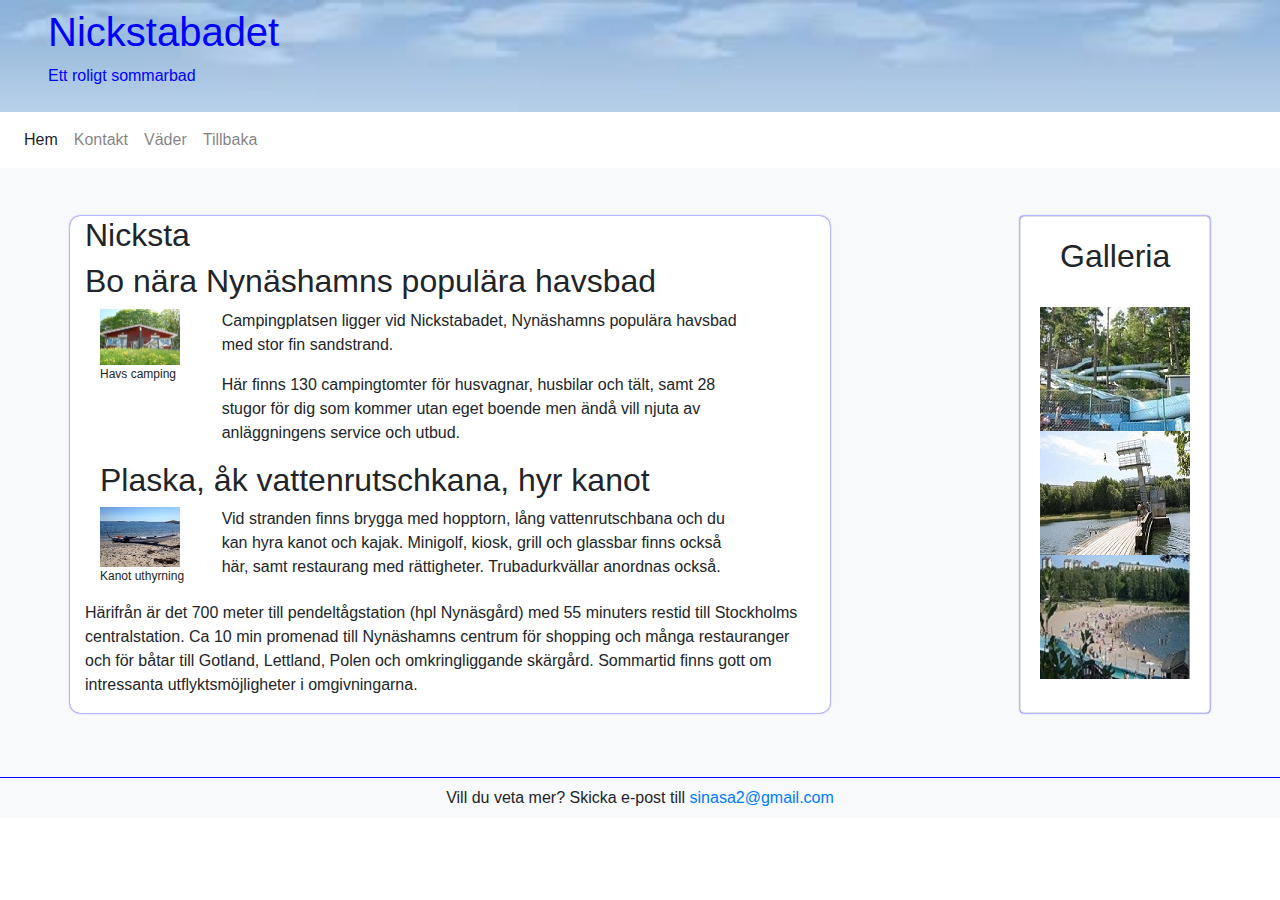
<file: index.html>
<!DOCTYPE html>

<html lang = "en">
  <head>
    <meta charset = "utf-8">
    <meta name="viewport" content = "width=device-width, initial-scale = 1.0">
    <meta name="author" content="Sina Samarbafzadeh">
    <meta name="description" content="Nickstabadet">
    <meta name="keywords" content="Nickstabadet, Nynäshamn, kanot">
    <link href="assets/styles/general.css" rel="stylesheet">
    <title>Nickstabadet</title>
  </head>
  
  <body>
      
    <header class="pt-2 pb-2 pl-5">
      <h1>Nickstabadet</h1>
      <p>Ett roligt sommarbad</p>    
    </header>
      
    <div id="navigation" class="bg-white">
        <nav class="navbar navbar-expand-lg navbar-light bg-white">
            <div class="collapse navbar-collapse">
            <ul class="navbar-nav">
                <li class="nav-item active"> 
                    <a class="nav-link" href="index.html">
                        Hem
                    </a>
                </li>
                <li class="nav-item">
                    <a class="nav-link" href="contact.html">
                        Kontakt
                    </a>
                </li>
                <li class="nav-item"> 
                    <a class="nav-link" href="status.html">
                        Väder
                    </a>
                </li>
                <li class="nav-item back"> <a class="nav-link" href="javascript:history.go(-1)" onMouseOver="self.status.referer;return true">Tillbaka</a></li>
            </ul>
            </div>
        </nav>  
    </div>
    <div class="container-fluid bg-light">
    <div class="container">
        <div class="row pt-5 pb-3 mb-5">
            <div class="box img-thumbnail col-md-2 col-sm-12 offset-md-2 my-md-0 my-sm-5 bg-white order-md-12 order-sm-1">
                <div class="ml-4 mr-auto mt-3">
                <h2>Galleria</h2>
                </div>
                <div class="ml-md-1 pt-md-4">
                    <figure>
                        <img class="img-fluid" alt="water park" src="assets/images/galleria/waterpark.jpg" >
                        <img class="img-fluid" alt="tower" src="assets/images/galleria/tower.jpg">
                        <img class="img-fluid" alt="beach" src ="assets/images/galleria/beach.jpg">
                    </figure>
                </div>
            </div>

            <div class="box col-md-8 col-sm-12 mt-xs-1 bg-white order-md-1 order-sm-12">
                <h2>Nicksta</h2>
                
                <h2>Bo nära Nynäshamns populära havsbad</h2>

                 <div class="container-fluid">
                     <div class="row">
                <div class="col-2">
                    <figure>
                        <img class="img-fluid" alt="camping" src="assets/images/camping.jpg" height="80" width="80">
                        <figcaption>Havs camping</figcaption>
                    </figure>
                </div>
                
                <div class="col-9">
                    <p>Campingplatsen ligger vid Nickstabadet, Nynäshamns populära havsbad med stor fin sandstrand.</p>
                
                    <p>Här finns 130 campingtomter för husvagnar, husbilar och tält, samt 28 stugor för dig som kommer utan eget boende men ändå vill njuta av anläggningens service och utbud.</p>
                </div>                    
                </div>
                </div>
                
                <article id="kanot">
                    <div class="container-fluid">
                        <h2>Plaska, åk vattenrutschkana, hyr kanot</h2>
                        <div class="row">
                            <div class="col-2">
                            <figure>
                                <img class="img-fluid" alt="hyra kanot" src="assets/images/kanot.jpg" height="80" width="80">
                                <figcaption>Kanot uthyrning</figcaption>
                            </figure>
                                </div>
                            
                    <div class="col-9">
                        <p>Vid stranden finns brygga med hopptorn, lång vattenrutschbana och du kan hyra kanot och kajak. Minigolf, kiosk, grill och glassbar finns också här, samt restaurang med rättigheter. Trubadurkvällar anordnas också.</p>

                    </div>
                    
                    <div>
                        <p>Härifrån är det 700 meter till pendeltågstation (hpl Nynäsgård) med 55 minuters restid till Stockholms centralstation. Ca 10 min promenad till Nynäshamns centrum för shopping och många restauranger och för båtar till Gotland, Lettland, Polen och omkringliggande skärgård. Sommartid finns gott om intressanta utflyktsmöjligheter i omgivningarna.</p>
                    </div>
                            </div>
                        </div>
                </article> 
            </div>
        </div>
    </div>
        <div  id="footer" class="row justify-content-center">
            <footer class="my-2">
                Vill du veta mer? Skicka e-post till <a href="mailto:sinasa2@gmail.com">sinasa2@gmail.com</a>
            </footer>
        </div>
    </div>
      
      <link rel="stylesheet" href="https://maxcdn.bootstrapcdn.com/bootstrap/4.0.0/css/bootstrap.min.css" integrity="sha384-Gn5384xqQ1aoWXA+058RXPxPg6fy4IWvTNh0E263XmFcJlSAwiGgFAW/dAiS6JXm" crossorigin="anonymous">
      
      <script src="https://code.jquery.com/jquery-3.2.1.slim.min.js" integrity="sha384-KJ3o2DKtIkvYIK3UENzmM7KCkRr/rE9/Qpg6aAZGJwFDMVNA/GpGFF93hXpG5KkN" crossorigin="anonymous"></script>
    <script src="https://cdnjs.cloudflare.com/ajax/libs/popper.js/1.12.9/umd/popper.min.js" integrity="sha384-ApNbgh9B+Y1QKtv3Rn7W3mgPxhU9K/ScQsAP7hUibX39j7fakFPskvXusvfa0b4Q" crossorigin="anonymous"></script>
    <script src="https://maxcdn.bootstrapcdn.com/bootstrap/4.0.0/js/bootstrap.min.js" integrity="sha384-JZR6Spejh4U02d8jOt6vLEHfe/JQGiRRSQQxSfFWpi1MquVdAyjUar5+76PVCmYl" crossorigin="anonymous"></script>
      
    </body>
</html>
</file>
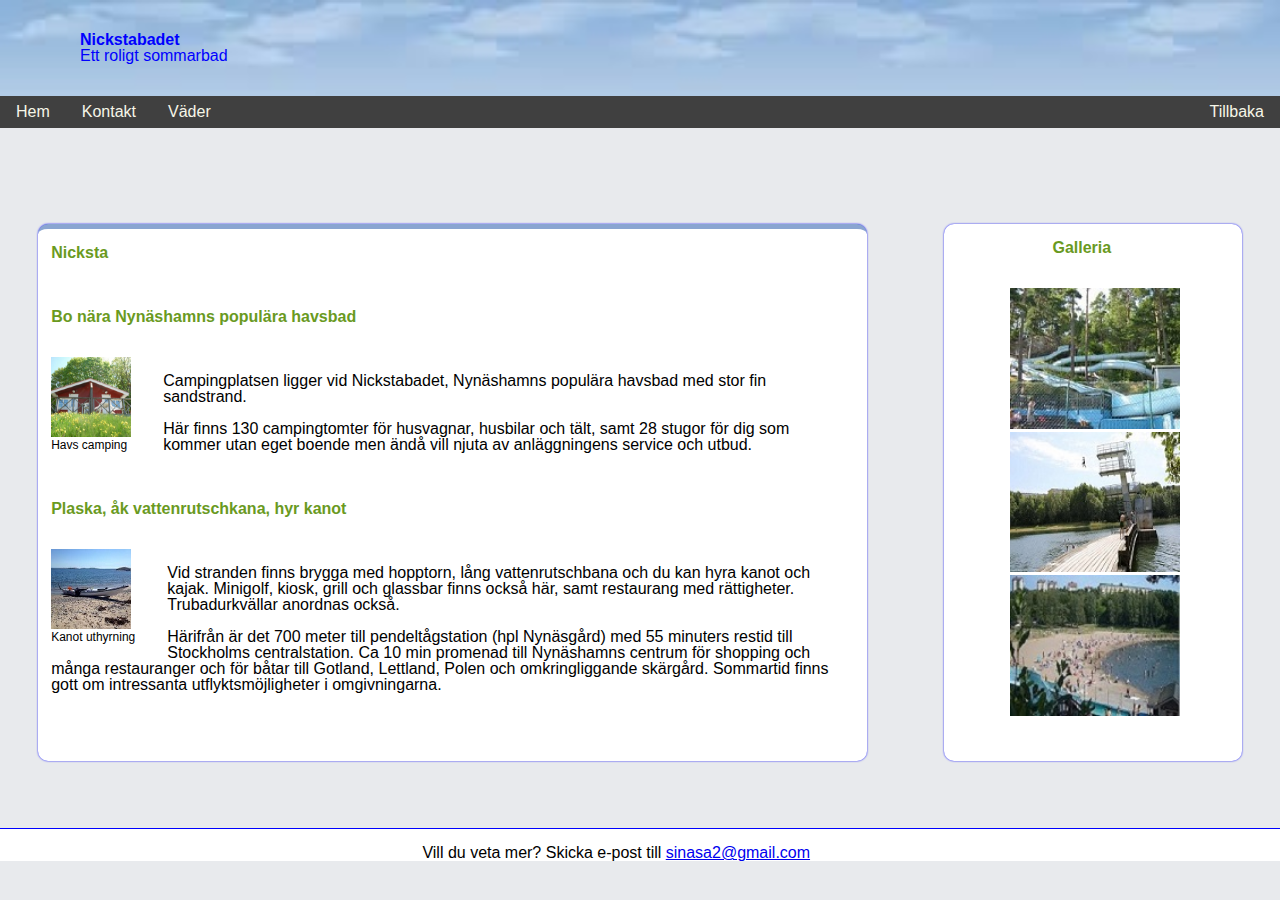
<file: dump/index.html>
<!DOCTYPE html>

<html lang = "en">
  <head>
    <meta charset = "utf-8">
    <meta name="viewport" content = "width=device-width, initial-scale = 1.0">
    <meta name="author" content="Sina Samarbafzadeh">
    <meta name="description" content="Nickstabadet">
    <meta name="keywords" content="Nickstabadet, Nynäshamn, kanot">
    <link href="assets/styles/general.css" rel="stylesheet">
    <title>Nickstabadet</title>
  </head>
  
  <body>
  
  <header>
      
  <h1>Nickstabadet</h1>
   
  <p>Ett roligt sommarbad</p>    
 
  </header>
  <div id="navigation">
    <nav>
      <ul class="nav">
        <li> <a  href="index.html">Hem</a></li>
        <li> <a  href="contact.html">Kontakt</a></li>
        <li> <a  href="status.html">Väder</a></li>
        <li class="back"> <a  href="javascript:history.go(-1)" onMouseOver="self.status.referer;return true">Tillbaka</a></li>
      </ul>  
    </nav>  
    </div>
    <div class="container">
    <section class="column right">
      <div id="galleria">
      
        <h2>Galleria</h2>
    
      <div>
        
        <figure>
          <img alt="water park" src="assets/images/galleria/waterpark.jpg" >
          <img alt="tower" src="assets/images/galleria/tower.jpg">
          <img alt="beach" src ="assets/images/galleria/beach.jpg">
        </figure>
      </div>
        </div>
    </section>
    
    <section class="column left">
      <h2>Nicksta</h2>
    <article id= "nicksta">
       <h2>Bo nära Nynäshamns populära havsbad</h2>
    <div>
      <div>
      <figure>
        <img alt="camping" src="assets/images/camping.jpg" height="80" width="80">
        <figcaption>Havs camping</figcaption>
      </figure>
        </div>
      <div>
      <p>Campingplatsen ligger vid Nickstabadet, Nynäshamns populära havsbad med stor fin sandstrand.</p>
      </div>
      <div>
      <p>Här finns 130 campingtomter för husvagnar, husbilar och tält, samt 28 stugor för dig som kommer utan eget boende men ändå vill njuta av anläggningens service och utbud.</p>
      </div>
    </div>
    </article>
    
    <article id="kanot">
    <div>
      <h2>Plaska, åk vattenrutschkana, hyr kanot</h2>
      <figure>
        <img alt="hyra kanot" src="assets/images/kanot.jpg" height="80" width="80">
        <figcaption>Kanot uthyrning</figcaption>
      </figure>
      </div>
      <div >
      <p>Vid stranden finns brygga med hopptorn, lång vattenrutschbana och du kan hyra kanot och kajak. Minigolf, kiosk, grill och glassbar finns också här, samt restaurang med rättigheter. Trubadurkvällar anordnas också.</p>
      </div >
      <div>
      <p>Härifrån är det 700 meter till pendeltågstation (hpl Nynäsgård) med 55 minuters restid till Stockholms centralstation. Ca 10 min promenad till Nynäshamns centrum för shopping och många restauranger och för båtar till Gotland, Lettland, Polen och omkringliggande skärgård. Sommartid finns gott om intressanta utflyktsmöjligheter i omgivningarna.</p>
    </div>
    </article> 
    </section>
      </div>
   
  <footer>Vill du veta mer? Skicka e-post till <a href="mailto:sinasa2@gmail.com">sinasa2@gmail.com</a></footer>
     </body>
</html>
</file>
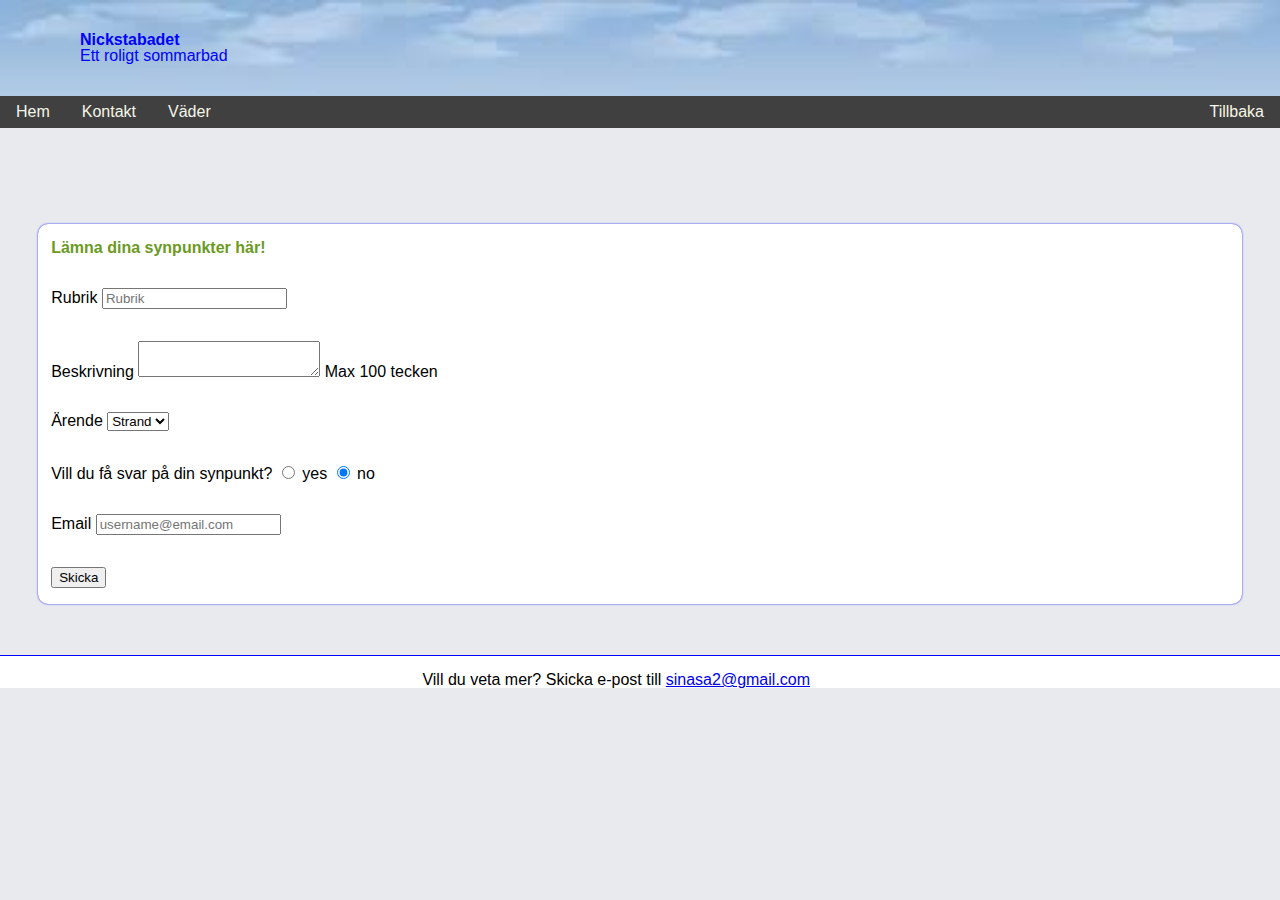
<file: dump/contact.html>
<!DOCTYPE html>

<html lang = "en">
  <head>
    <meta charset = "utf-8">
    <meta name="viewport" content = "width=device-width, initial-scale = 1.0">
    <meta name="author" content="Sina Samarbafzadeh">
    <meta name="description" content="Nickstabadets kontaktformulär">
    <meta name="keywords" content="Nickstabadet, kontakt, fråga, meddelande">
    <link href="assets/styles/general.css" rel="stylesheet">
    <title>Kontakt</title>
  </head>
  
  <body>
  
  <header>
  
  <h1>Nickstabadet</h1>
   
  <p>Ett roligt sommarbad</p>    
  </header>
   <div id="navigation">
    <nav>
      <ul class="nav">
        <li> <a  href="index.html">Hem</a></li>
        <li> <a  href="contact.html">Kontakt</a></li>
        <li> <a  href="status.html">Väder</a></li>
        <li class="back"> <a  href="javascript:history.go(-1)" onMouseOver="self.status.referer;return true">Tillbaka</a></li>
      </ul>  
    </nav>  
    </div>
  <section class="contact-form">  
  <h2>Lämna dina synpunkter här!</h2>
  
  <div>
    <form action="#">
      <div>
        <label>Rubrik</label>
        <input type="text" maxlength="30" placeholder="Rubrik" required>
      </div>
      <div>
        <label>Beskrivning</label>
        <textarea maxlength="100"></textarea>
        Max 100 tecken
      </div>
      
      <div>
        <label>Ärende</label>
        <select>
          <option>Strand</option>
        </select>
      </div>
      
      <div>
        <label>Vill du få svar på din synpunkt?</label>
        <input name="svar" type="radio" id="svar_yes">
        <label for="svar_yes">yes</label>
        <input name="svar" type="radio" id="svar_no" checked>
        <label for="svar_no">no</label>
      </div>
      
      <div>
        <label>Email</label>
        <input type="text" placeholder="username@email.com" maxlength="30">
      </div>
      
      <button type="submit">Skicka</button>
      
    </form>
  </div>
    </section>
  <footer>Vill du veta mer? Skicka e-post till <a href="mailto:sinasa2@gmail.com">sinasa2@gmail.com</a></footer>
</body>
  
</html>
</file>
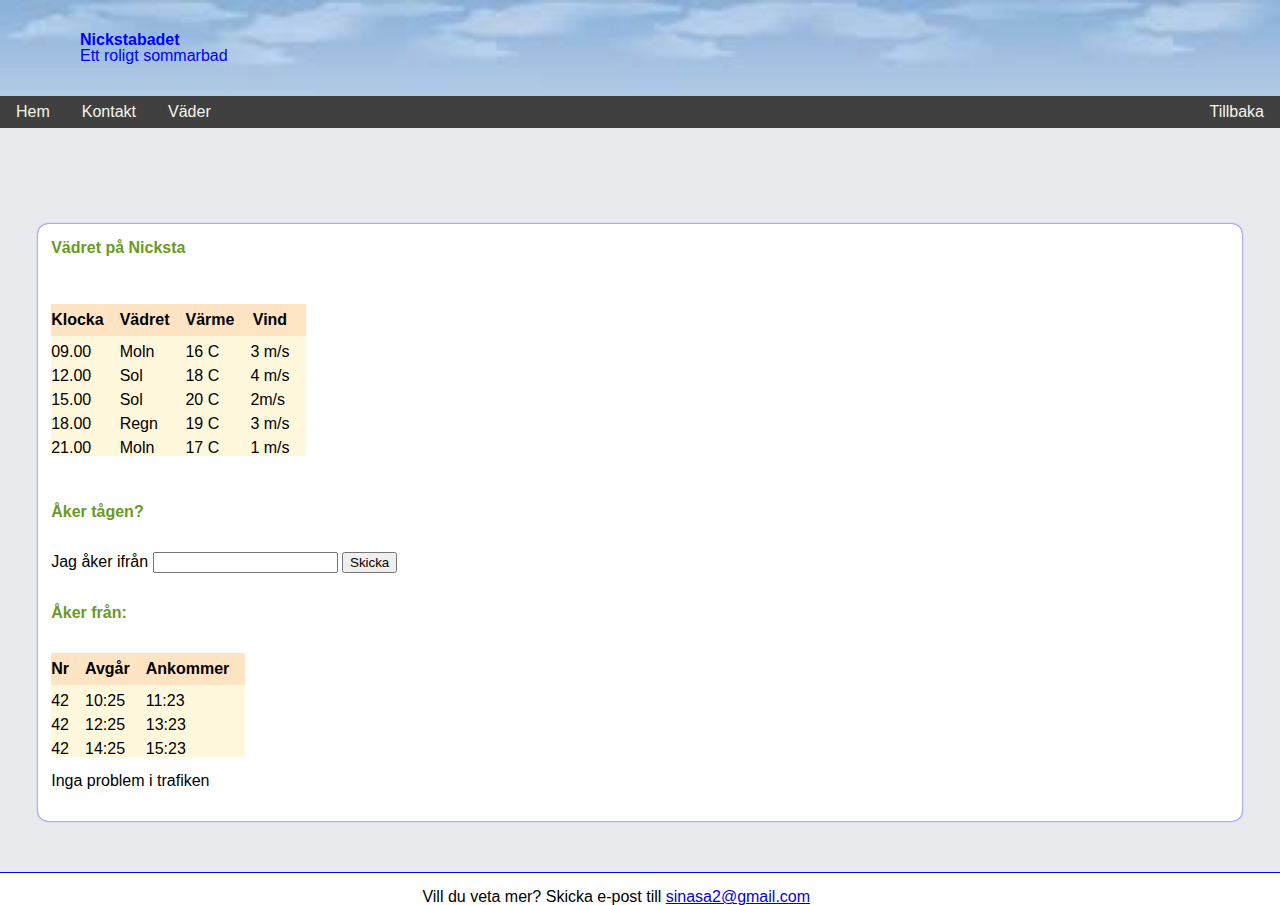
<file: dump/status.html>
<!DOCTYPE html>

<html lang = "en">
  <head>
    <meta charset = "utf-8">
    <meta name="viewport" content = "width=device-width, initial-scale = 1.0">
    <meta name="author" content="Sina Samarbafzadeh">
    <meta name="description" content="Nickstabadets status">
    <meta name="keywords" content="Nickstabadet, status, vädret, tåg, tidtabell, prognos">
    <link href="assets/styles/general.css" rel="stylesheet">
    <title>Status</title>
  </head>
  
  <body>
    <header>
  
  <h1>Nickstabadet</h1>
   
  <p>Ett roligt sommarbad</p>    
  </header>
    <div id="navigation">
    <nav>
      <ul class="nav">
        <li> <a  href="index.html">Hem</a></li>
        <li> <a  href="contact.html">Kontakt</a></li>
        <li> <a  href="status.html">Väder</a></li>
        <li class="back"> <a  href="javascript:history.go(-1)" onMouseOver="self.status.referer;return true">Tillbaka</a></li>
      </ul>  
    </nav>  
    </div>
    <section>
    <div>
      <h2>Vädret på Nicksta</h2>
    </div>
    
    <div>
      <table class="table">
        <thead class="table-head">
          <tr class="table-row">
            <th class="th-item">Klocka</th>
            <th class="th-item">Vädret</th>
            <th class="th-item">Värme</th>
            <th class="th-item">Vind</th>
          </tr>
        </thead>
        <tbody class="table-body">
          <tr class="table-row">
            <td class="td-item">09.00</td>
            <td class="td-item">Moln</td>
            <td class="td-item">16 C</td>
            <td class="td-item">3 m/s</td>
          </tr>
          <tr class="table-row">
            <td class="td-item">12.00</td>
            <td class="td-item">Sol</td>
            <td class="td-item">18 C</td>
            <td class="td-item">4 m/s</td>
          </tr>
          <tr class="table-row">
            <td class="td-item">15.00</td>
            <td class="td-item">Sol</td>
            <td class="td-item">20 C</td>
            <td class="td-item">2m/s</td>
          </tr>
          <tr class="table-row">
            <td class="td-item">18.00</td>
            <td class="td-item">Regn</td>
            <td class="td-item">19 C</td>
            <td class="td-item">3 m/s</td>
          </tr>
          <tr class="table-row">
            <td class="td-item">21.00</td>
            <td class="td-item">Moln</td>
            <td class="td-item">17 C</td>
            <td class="td-item">1 m/s</td>
          </tr>
        </tbody>        
      </table>
    </div>
    <div>
      <h2>Åker tågen?</h2>
      <div>
        <form>
          <label>Jag åker ifrån </label>
          <input type="text" maxlength="20" required>
          <button type="submit">Skicka</button>
        </form>
      </div>
      <div>
        <h2>Åker från:</h2>
        <table class="table">
          <thead class="table-head">
            <tr class="table-row">
              <th class="th-item">Nr</th>
              <th class="th-item">Avgår</th>
              <th class="th-item">Ankommer</th>
            </tr>
          </thead>
          <tbody class="table-body">
            <tr class="table-row">
              <td class="td-item">42</td>
              <td class="td-item">10:25</td>
              <td class="td-item">11:23</td>
            </tr>
            <tr class="table-row">
              <td class="td-item">42</td>
              <td class="td-item">12:25</td>
              <td class="td-item">13:23</td>
            </tr>
            <tr class="table-row">
              <td class="td-item">42</td>
              <td class="td-item">14:25</td>
              <td class="td-item">15:23</td>
            </tr>
          </tbody>
        </table>
        
        <p>Inga problem i trafiken</p>
      </div>      
    </div>
      </section>
 
  <footer>Vill du veta mer? Skicka e-post till <a href="mailto:sinasa2@gmail.com">sinasa2@gmail.com</a></footer>
</body>
</file>
<file: assets/styles/general.css>
/* 
@import url("reset.css");

body{
  font-family: Verdana, Aria, Helvetica, sans-serif;
  background: #e8eaed;
  
}
footer{
  padding-top: 1rem;
  padding-left: 33%;
  background-color:  #ffffff;
  border-top: 1px solid blue;
  
}

header{
  background-image: url(../images/layout/header-sky.jpg);
  background-repeat: no-repeat;
  background-size: cover;
  padding-top: 2rem;
  padding-left: 5rem;
  padding-bottom: 2rem; 
  color: blue;
}
h1{
  font-weight: 900;
}
h2{
  font-weight: 900;  
  padding-top: 1rem;
  padding-bottom: 2rem;
  color:  #6A9A1F;
}

section{
  background: #ffffff;
  margin-left: 3%;
  margin-right: 3%;
  margin-bottom: 4%;
  border-radius: 10px;
  box-shadow: 0px 0px 2px blue;
  padding-left: 1%;
  padding-right: 1.5%;
 
}
div{
  padding-bottom: 1rem;
}
.container {
  display: flex;
}
.left{
  flex: 3;
  border-top: 5px solid #8aa5d1;
  order: 1;
  
}

.right{
  flex: 1;
  order: 2;
}

#galleria{
  padding-left: 20%;
  padding-bottom: 10%;
  height: 80%;
}
#galleria h2{
  padding-left: 20%;

}
#galleria img {
  width: 80%;
}
.nav{
  display: flex;
  flex-direction: row;
  margin-bottom: 5rem;
  background-color: #404040; 
  height: 2rem;
  padding-top: 0;
  
}
.back{
  margin-left: auto;
}

#navigation li a{
  float:left;
  color: #F6F6E8;
  background-color: #404040;
  padding-top: 0.5rem;
  padding-right: 1rem;
  padding-left: 1rem;
  padding-bottom: 0.5rem;
  text-decoration: none;  
}
#navigation li a:hover{
  background-color: #00ACE9;
}
#navigation li a:active{
  background-color: #00ACE9;
}


#nicksta figure, #kanot figure{
  float:left;
  margin-right: 2rem;
  margin-bottom: 0.5rem;
  font-size: 12px;
  
}
.table{
  margin-bottom: 1rem;
}

.th-item{
  font-weight: 900;
  padding-right: 1rem;
  padding-top: 0.5rem;
  padding-bottom: 0.5rem;
  background-color:bisque;
  
}
.td-item{
  background-color: cornsilk;
  padding-right: 1rem;
  padding-top: 0.5rem;
}
.contact-form div{
  margin-bottom: 1rem;;
}

@media screen and (max-width:650px){
 .container {
    display: flex;
    flex-direction: column;
  }
  .right {
   order: 1;
  }
  .left {
    order: 2;
  } 
  #galleria {
    padding-left: 10%;
  }
  #galleria img {
  width: 30%;
  }
  
 }
*/

header{
  background-image: url(../images/layout/header-sky.jpg);
  background-repeat: no-repeat;
  background-size: cover; 
  color: blue;
}
figcaption {
    font-size: 12px;
}
.box {
    border-radius: 10px;
    box-shadow: 0px 0px 2px blue;
}

#footer{
  border-top: 1px solid blue;  
}
.form-group{
    padding-top: 1rem;
}
</file>
<file: dump/assets/styles/general.css>
@import url("reset.css");

body{
  font-family: Verdana, Aria, Helvetica, sans-serif;
  background: #e8eaed;
  
}
footer{
  padding-top: 1rem;
  padding-left: 33%;
  background-color:  #ffffff;
  border-top: 1px solid blue;
  
}

header{
  background-image: url(../images/layout/header-sky.jpg);
  background-repeat: no-repeat;
  background-size: cover;
  padding-top: 2rem;
  padding-left: 5rem;
  padding-bottom: 2rem; 
  color: blue;
}
h1{
  font-weight: 900;
}
h2{
  font-weight: 900;  
  padding-top: 1rem;
  padding-bottom: 2rem;
  color:  #6A9A1F;
}

section{
  background: #ffffff;
  margin-left: 3%;
  margin-right: 3%;
  margin-bottom: 4%;
  border-radius: 10px;
  box-shadow: 0px 0px 2px blue;
  padding-left: 1%;
  padding-right: 1.5%;
 
}
div{
  padding-bottom: 1rem;
}
.container {
  display: flex;
}
.left{
  flex: 3;
  border-top: 5px solid #8aa5d1;
  order: 1;
  
}

.right{
  flex: 1;
  order: 2;
}

#galleria{
  padding-left: 20%;
  padding-bottom: 10%;
  height: 80%;
}
#galleria h2{
  padding-left: 20%;

}
#galleria img {
  width: 80%;
}
.nav{
  display: flex;
  flex-direction: row;
  margin-bottom: 5rem;
  background-color: #404040; 
  height: 2rem;
  padding-top: 0;
  
}
.back{
  margin-left: auto;
}

#navigation li a{
  float:left;
  color: #F6F6E8;
  background-color: #404040;
  padding-top: 0.5rem;
  padding-right: 1rem;
  padding-left: 1rem;
  padding-bottom: 0.5rem;
  text-decoration: none;  
}
#navigation li a:hover{
  background-color: #00ACE9;
}
#navigation li a:active{
  background-color: #00ACE9;
}


#nicksta figure, #kanot figure{
  float:left;
  margin-right: 2rem;
  margin-bottom: 0.5rem;
  font-size: 12px;
  
}
.table{
  margin-bottom: 1rem;
}

.th-item{
  font-weight: 900;
  padding-right: 1rem;
  padding-top: 0.5rem;
  padding-bottom: 0.5rem;
  background-color:bisque;
  
}
.td-item{
  background-color: cornsilk;
  padding-right: 1rem;
  padding-top: 0.5rem;
}
.contact-form div{
  margin-bottom: 1rem;;
}

@media screen and (max-width:650px){
 .container {
    display: flex;
    flex-direction: column;
  }
  .right {
   order: 1;
  }
  .left {
    order: 2;
  } 
  #galleria {
    padding-left: 10%;
  }
  #galleria img {
  width: 30%;
  }
  
 }
</file>
